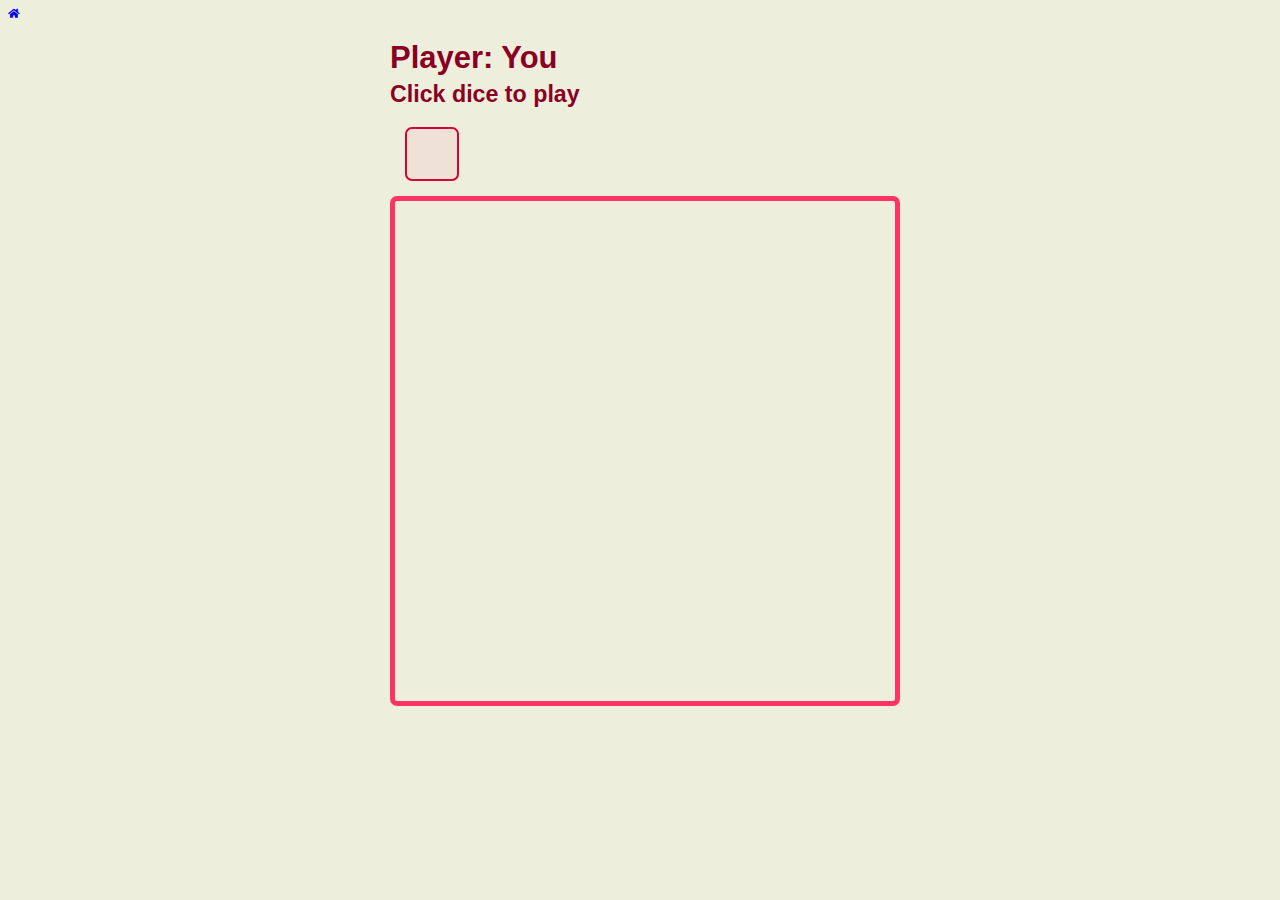
<file: game.html>
<!DOCTYPE html>
<html lang="en" >
<head>
  <meta charset="UTF-8">
  <title>Snakes &amp; Ladders</title>
  <link rel="stylesheet" href="./style1.css">
  <link rel="stylesheet" href="https://cdnjs.cloudflare.com/ajax/libs/font-awesome/5.15.4/css/all.min.css" integrity="sha512-1ycn6IcaQQ40/MKBW2W4Rhis/DbILU74C1vSrLJxCq57o941Ym01SwNsOMqvEBFlcgUa6xLiPY/NS5R+E6ztJQ==" crossorigin="anonymous" referrerpolicy="no-referrer" />
 
</head>
<body>
	<header>
		<a href="index.html"><i class="fas fa-home"></i></a>
	</header>
<!-- partial:index.partial.html -->
<div class="wrapper">
	<h1>Player: <span class="playerName"></span></h1>
	<h2 class="message">&nbsp;</h2> 
	<div class="buttonWrapper">
		<div id="diceThrow" class="s6"></div>
		<button id="reset" class="hidden">Play Again</button>
	</div>
	<canvas></canvas>
</div>
<!-- partial -->
  <script src='https://unpkg.co/gsap@3/dist/gsap.min.js'></script><script  src="./script.js"></script>

</body>
</html>
</file>
<file: style1.css>
html {
  background-color: #eed;
  font-family: sans-serif;
  font-size: 64.5%;
}

.wrapper {
  font-size: 1.5rem;
  height: 500px;
  margin: 0 auto;
  width: 500px;
}

canvas {
  background-image: url("https://assets.codepen.io/215128/snakesAndLaddersBoard.jpg");
  border: 5px solid grey;
  border-radius: 7px;
  height: 500px;
  width: 500px;
}

.playerYou .wrapper {
  color: #8a0022;
}
.playerYou canvas {
  border-color: #f36;
}
.playerYou #diceThrow {
  background-color: #f361;
  background-blend-mode: multiply;
  border-color: #d60036;
}

.playerAutoBot .wrapper {
  color: #3a480e;
}
.playerAutoBot canvas {
  border-color: #8a2;
}
.playerAutoBot #diceThrow {
  background-color: #8a22;
  background-blend-mode: multiply;
  border-color: #556a15;
}

#diceThrow {
  background-image: url("https://assets.codepen.io/215128/diceSpots.png");
  background-size: 50px;
  border: 2px solid black;
  border-radius: 7px;
  cursor: pointer;
  display: inline-block;
  height: 50px;
  width: 50px;
}
#diceThrow.s6 {
  background-position: 0 0;
}
#diceThrow.s5 {
  background-position: 0 -50px;
}
#diceThrow.s4 {
  background-position: 0 -100px;
}
#diceThrow.s3 {
  background-position: 0 -150px;
}
#diceThrow.s2 {
  background-position: 0 -200px;
}
#diceThrow.s1 {
  background-position: 0 -250px;
}

.buttonWrapper {
  display: flex;
  margin: 15px 15px;
}

button {
  border-radius: 7px;
  margin-left: 100px;
  padding: 10px 30px;
}

.hidden {
  display: none;
}

h1 {
  margin-bottom: 5px;
}

h2 {
  margin-top: 0;
}
</file>
